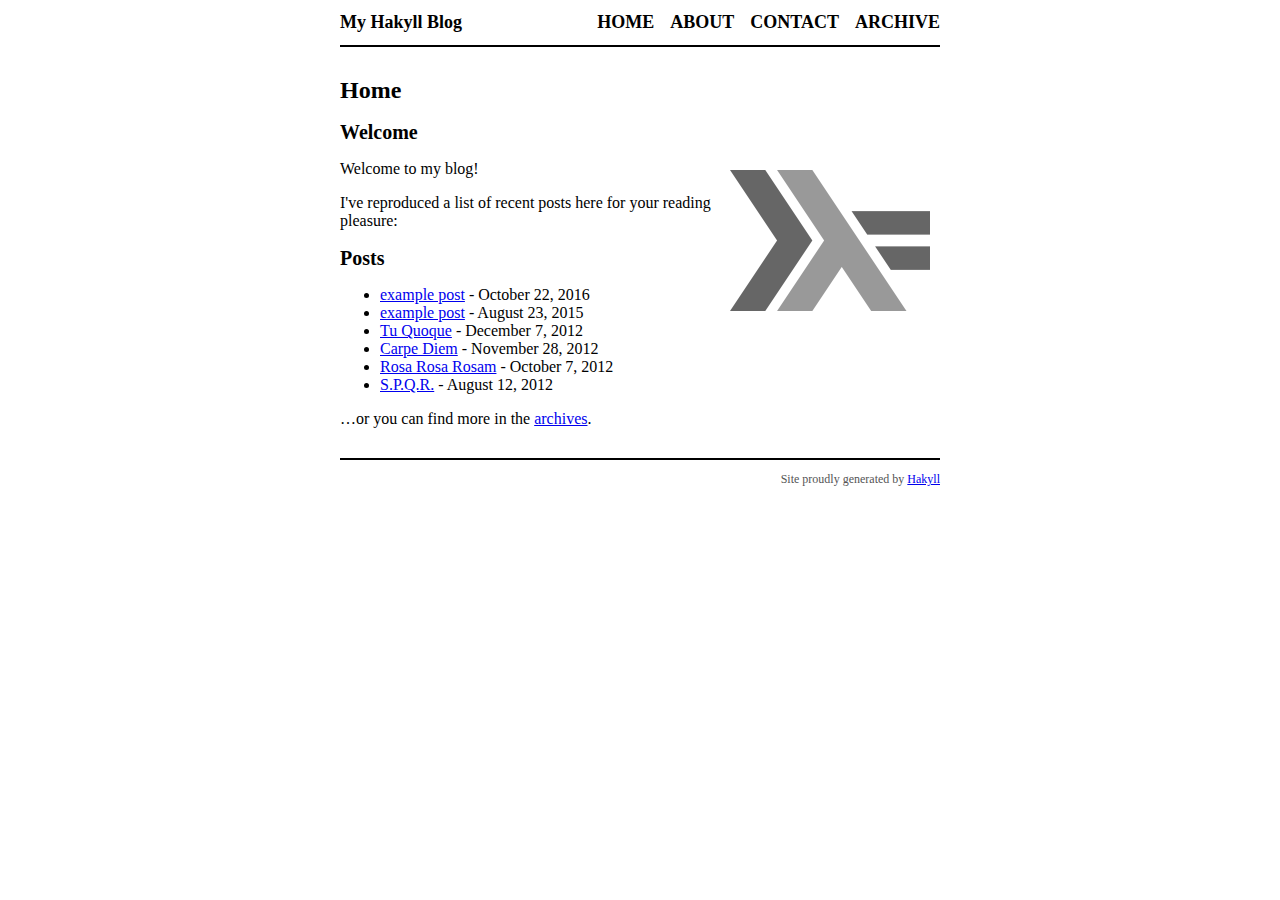
<file: index.html>
<?xml version="1.0" encoding="UTF-8" ?>
<!DOCTYPE html PUBLIC "-//W3C//DTD XHTML 1.0 Strict//EN" "http://www.w3.org/TR/xhtml1/DTD/xhtml1-strict.dtd">
<html xmlns="http://www.w3.org/1999/xhtml" xml:lang="en" lang="en">
    <head>
        <meta http-equiv="Content-Type" content="text/html; charset=UTF-8" />
        <title>My Hakyll Blog - Home</title>
        <link rel="stylesheet" type="text/css" href="./css/default.css" />
    </head>
    <body>
        <div id="header">
            <div id="logo">
                <a href="./">My Hakyll Blog</a>
            </div>
            <div id="navigation">
                <a href="./">Home</a>
                <a href="./about.html">About</a>
                <a href="./contact.html">Contact</a>
                <a href="./archive.html">Archive</a>
            </div>
        </div>

        <div id="content">
            <h1>Home</h1>

            <h2>Welcome</h2>

<img src="./images/haskell-logo.png" style="float: right; margin: 10px;" />

<p>Welcome to my blog!</p>

<p>I've reproduced a list of recent posts here for your reading pleasure:</p>

<h2>Posts</h2>
<ul>
    
        <li>
            <a href="./posts/2016-10-22-example2.html">example post</a> - October 22, 2016
        </li>
    
        <li>
            <a href="./posts/2015-08-23-example.html">example post</a> - August 23, 2015
        </li>
    
        <li>
            <a href="./posts/2012-12-07-tu-quoque.html">Tu Quoque</a> - December  7, 2012
        </li>
    
        <li>
            <a href="./posts/2012-11-28-carpe-diem.html">Carpe Diem</a> - November 28, 2012
        </li>
    
        <li>
            <a href="./posts/2012-10-07-rosa-rosa-rosam.html">Rosa Rosa Rosam</a> - October  7, 2012
        </li>
    
        <li>
            <a href="./posts/2012-08-12-spqr.html">S.P.Q.R.</a> - August 12, 2012
        </li>
    
</ul>


<p>…or you can find more in the <a href="./archive.html">archives</a>.

        </div>
        <div id="footer">
            Site proudly generated by
            <a href="http://jaspervdj.be/hakyll">Hakyll</a>
        </div>
    </body>
</html>
</file>
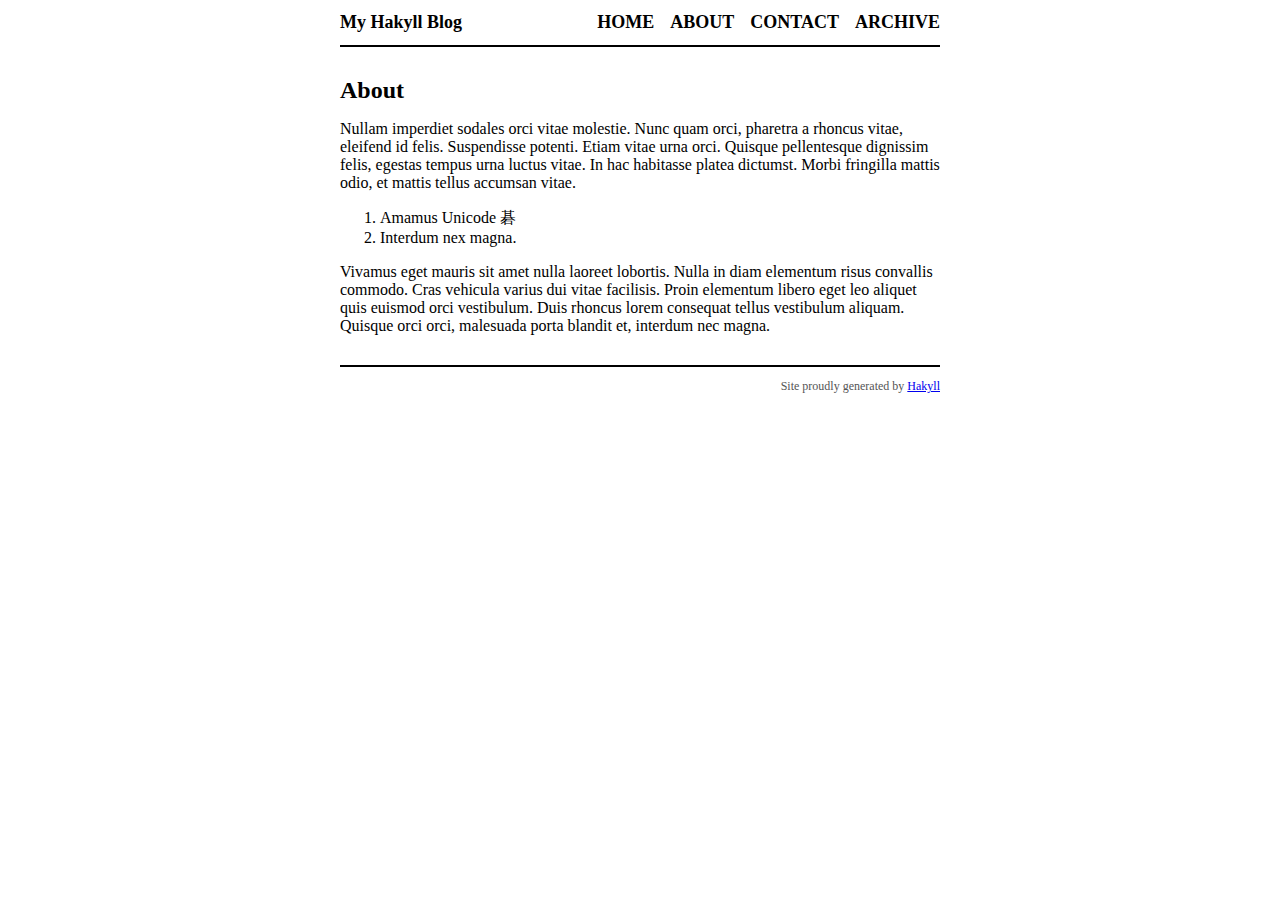
<file: about.html>
<?xml version="1.0" encoding="UTF-8" ?>
<!DOCTYPE html PUBLIC "-//W3C//DTD XHTML 1.0 Strict//EN" "http://www.w3.org/TR/xhtml1/DTD/xhtml1-strict.dtd">
<html xmlns="http://www.w3.org/1999/xhtml" xml:lang="en" lang="en">
    <head>
        <meta http-equiv="Content-Type" content="text/html; charset=UTF-8" />
        <title>My Hakyll Blog - About</title>
        <link rel="stylesheet" type="text/css" href="./css/default.css" />
    </head>
    <body>
        <div id="header">
            <div id="logo">
                <a href="./">My Hakyll Blog</a>
            </div>
            <div id="navigation">
                <a href="./">Home</a>
                <a href="./about.html">About</a>
                <a href="./contact.html">Contact</a>
                <a href="./archive.html">Archive</a>
            </div>
        </div>

        <div id="content">
            <h1>About</h1>

            <p>Nullam imperdiet sodales orci vitae molestie. Nunc quam orci, pharetra a rhoncus vitae, eleifend id felis. Suspendisse potenti. Etiam vitae urna orci. Quisque pellentesque dignissim felis, egestas tempus urna luctus vitae. In hac habitasse platea dictumst. Morbi fringilla mattis odio, et mattis tellus accumsan vitae.</p>
<ol type="1">
<li>Amamus Unicode 碁</li>
<li>Interdum nex magna.</li>
</ol>
<p>Vivamus eget mauris sit amet nulla laoreet lobortis. Nulla in diam elementum risus convallis commodo. Cras vehicula varius dui vitae facilisis. Proin elementum libero eget leo aliquet quis euismod orci vestibulum. Duis rhoncus lorem consequat tellus vestibulum aliquam. Quisque orci orci, malesuada porta blandit et, interdum nec magna.</p>
        </div>
        <div id="footer">
            Site proudly generated by
            <a href="http://jaspervdj.be/hakyll">Hakyll</a>
        </div>
    </body>
</html>
</file>
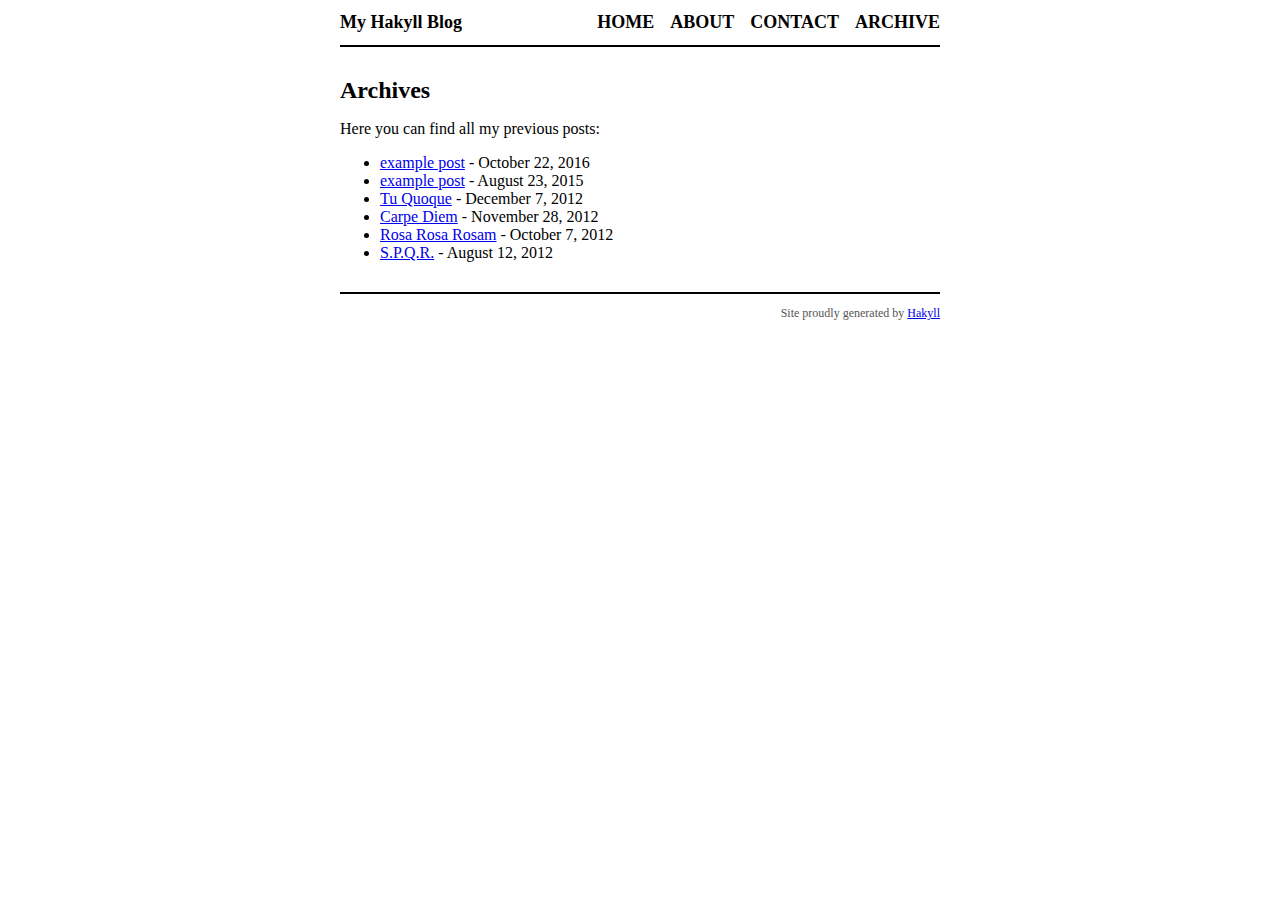
<file: archive.html>
<?xml version="1.0" encoding="UTF-8" ?>
<!DOCTYPE html PUBLIC "-//W3C//DTD XHTML 1.0 Strict//EN" "http://www.w3.org/TR/xhtml1/DTD/xhtml1-strict.dtd">
<html xmlns="http://www.w3.org/1999/xhtml" xml:lang="en" lang="en">
    <head>
        <meta http-equiv="Content-Type" content="text/html; charset=UTF-8" />
        <title>My Hakyll Blog - Archives</title>
        <link rel="stylesheet" type="text/css" href="./css/default.css" />
    </head>
    <body>
        <div id="header">
            <div id="logo">
                <a href="./">My Hakyll Blog</a>
            </div>
            <div id="navigation">
                <a href="./">Home</a>
                <a href="./about.html">About</a>
                <a href="./contact.html">Contact</a>
                <a href="./archive.html">Archive</a>
            </div>
        </div>

        <div id="content">
            <h1>Archives</h1>

            Here you can find all my previous posts:
<ul>
    
        <li>
            <a href="./posts/2016-10-22-example2.html">example post</a> - October 22, 2016
        </li>
    
        <li>
            <a href="./posts/2015-08-23-example.html">example post</a> - August 23, 2015
        </li>
    
        <li>
            <a href="./posts/2012-12-07-tu-quoque.html">Tu Quoque</a> - December  7, 2012
        </li>
    
        <li>
            <a href="./posts/2012-11-28-carpe-diem.html">Carpe Diem</a> - November 28, 2012
        </li>
    
        <li>
            <a href="./posts/2012-10-07-rosa-rosa-rosam.html">Rosa Rosa Rosam</a> - October  7, 2012
        </li>
    
        <li>
            <a href="./posts/2012-08-12-spqr.html">S.P.Q.R.</a> - August 12, 2012
        </li>
    
</ul>


        </div>
        <div id="footer">
            Site proudly generated by
            <a href="http://jaspervdj.be/hakyll">Hakyll</a>
        </div>
    </body>
</html>
</file>
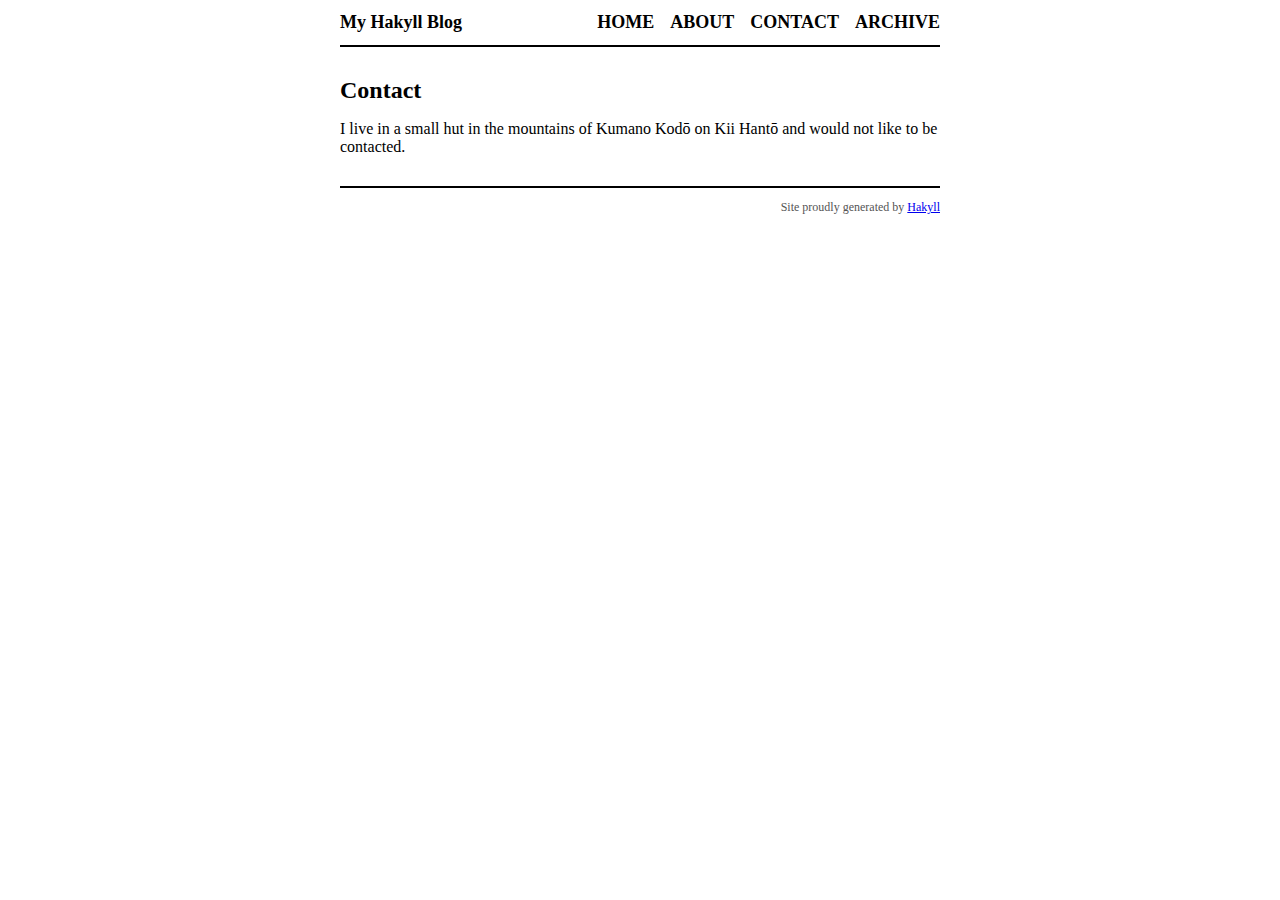
<file: contact.html>
<?xml version="1.0" encoding="UTF-8" ?>
<!DOCTYPE html PUBLIC "-//W3C//DTD XHTML 1.0 Strict//EN" "http://www.w3.org/TR/xhtml1/DTD/xhtml1-strict.dtd">
<html xmlns="http://www.w3.org/1999/xhtml" xml:lang="en" lang="en">
    <head>
        <meta http-equiv="Content-Type" content="text/html; charset=UTF-8" />
        <title>My Hakyll Blog - Contact</title>
        <link rel="stylesheet" type="text/css" href="./css/default.css" />
    </head>
    <body>
        <div id="header">
            <div id="logo">
                <a href="./">My Hakyll Blog</a>
            </div>
            <div id="navigation">
                <a href="./">Home</a>
                <a href="./about.html">About</a>
                <a href="./contact.html">Contact</a>
                <a href="./archive.html">Archive</a>
            </div>
        </div>

        <div id="content">
            <h1>Contact</h1>

            <p>I live in a small hut in the mountains of Kumano Kodō on Kii Hantō and would not like to be contacted.</p>
        </div>
        <div id="footer">
            Site proudly generated by
            <a href="http://jaspervdj.be/hakyll">Hakyll</a>
        </div>
    </body>
</html>
</file>
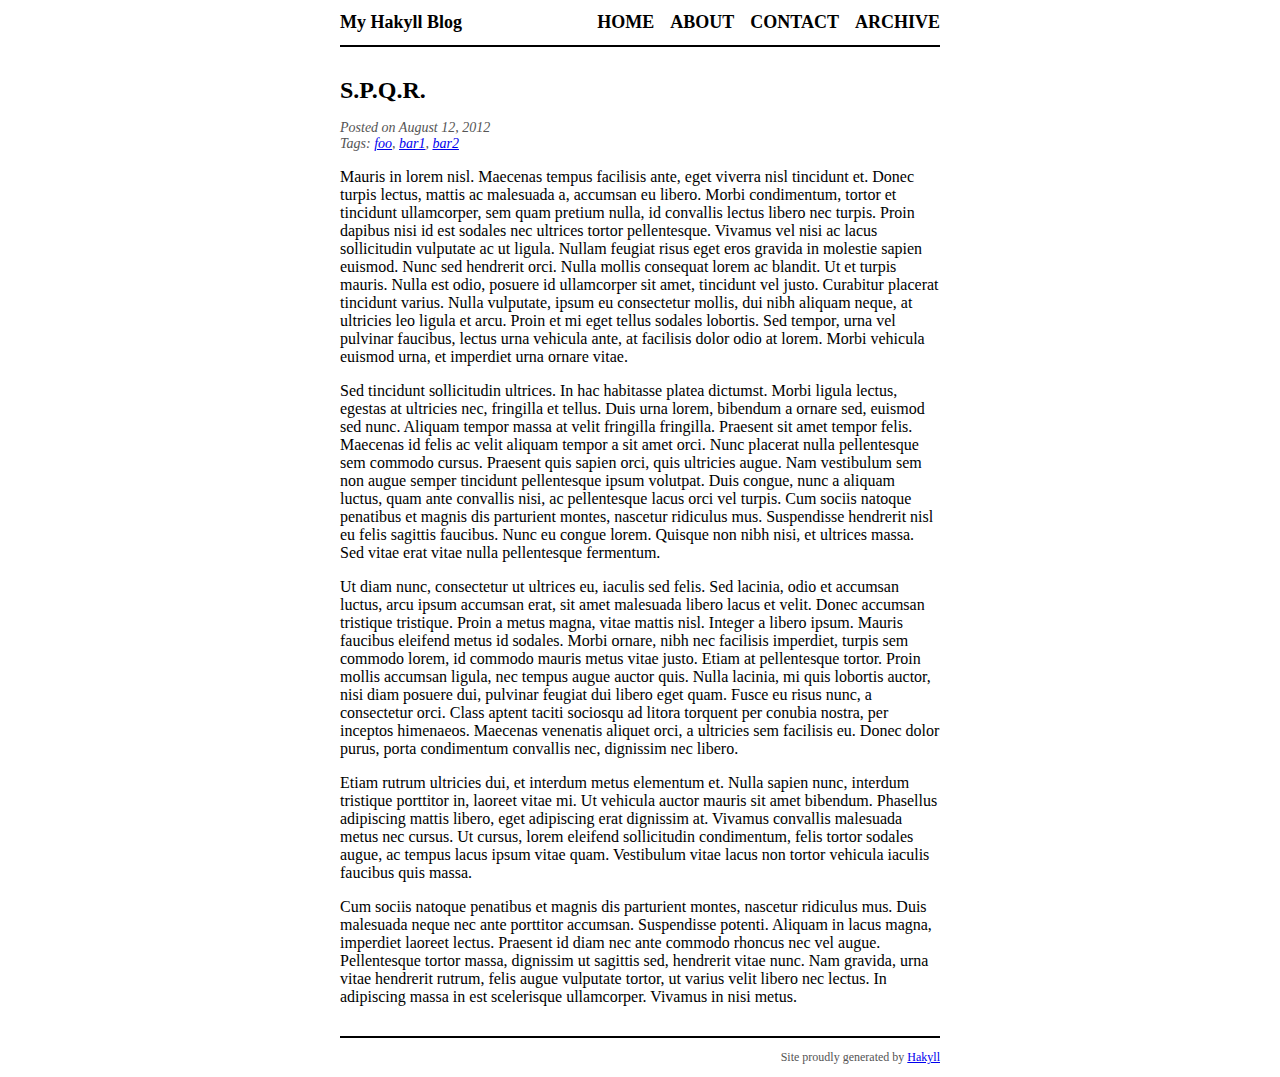
<file: posts/2012-08-12-spqr.html>
<?xml version="1.0" encoding="UTF-8" ?>
<!DOCTYPE html PUBLIC "-//W3C//DTD XHTML 1.0 Strict//EN" "http://www.w3.org/TR/xhtml1/DTD/xhtml1-strict.dtd">
<html xmlns="http://www.w3.org/1999/xhtml" xml:lang="en" lang="en">
    <head>
        <meta http-equiv="Content-Type" content="text/html; charset=UTF-8" />
        <title>My Hakyll Blog - S.P.Q.R.</title>
        <link rel="stylesheet" type="text/css" href="../css/default.css" />
    </head>
    <body>
        <div id="header">
            <div id="logo">
                <a href="../">My Hakyll Blog</a>
            </div>
            <div id="navigation">
                <a href="../">Home</a>
                <a href="../about.html">About</a>
                <a href="../contact.html">Contact</a>
                <a href="../archive.html">Archive</a>
            </div>
        </div>

        <div id="content">
            <h1>S.P.Q.R.</h1>

            <div class="info">
    Posted on August 12, 2012
    
</div>
<div class="info">
    
    Tags: <a href="../tags/foo.html">foo</a>, <a href="../tags/bar1.html">bar1</a>, <a href="../tags/bar2.html">bar2</a>
    
</div>

<p>Mauris in lorem nisl. Maecenas tempus facilisis ante, eget viverra nisl tincidunt et. Donec turpis lectus, mattis ac malesuada a, accumsan eu libero. Morbi condimentum, tortor et tincidunt ullamcorper, sem quam pretium nulla, id convallis lectus libero nec turpis. Proin dapibus nisi id est sodales nec ultrices tortor pellentesque. Vivamus vel nisi ac lacus sollicitudin vulputate ac ut ligula. Nullam feugiat risus eget eros gravida in molestie sapien euismod. Nunc sed hendrerit orci. Nulla mollis consequat lorem ac blandit. Ut et turpis mauris. Nulla est odio, posuere id ullamcorper sit amet, tincidunt vel justo. Curabitur placerat tincidunt varius. Nulla vulputate, ipsum eu consectetur mollis, dui nibh aliquam neque, at ultricies leo ligula et arcu. Proin et mi eget tellus sodales lobortis. Sed tempor, urna vel pulvinar faucibus, lectus urna vehicula ante, at facilisis dolor odio at lorem. Morbi vehicula euismod urna, et imperdiet urna ornare vitae.</p>
<p>Sed tincidunt sollicitudin ultrices. In hac habitasse platea dictumst. Morbi ligula lectus, egestas at ultricies nec, fringilla et tellus. Duis urna lorem, bibendum a ornare sed, euismod sed nunc. Aliquam tempor massa at velit fringilla fringilla. Praesent sit amet tempor felis. Maecenas id felis ac velit aliquam tempor a sit amet orci. Nunc placerat nulla pellentesque sem commodo cursus. Praesent quis sapien orci, quis ultricies augue. Nam vestibulum sem non augue semper tincidunt pellentesque ipsum volutpat. Duis congue, nunc a aliquam luctus, quam ante convallis nisi, ac pellentesque lacus orci vel turpis. Cum sociis natoque penatibus et magnis dis parturient montes, nascetur ridiculus mus. Suspendisse hendrerit nisl eu felis sagittis faucibus. Nunc eu congue lorem. Quisque non nibh nisi, et ultrices massa. Sed vitae erat vitae nulla pellentesque fermentum.</p>
<p>Ut diam nunc, consectetur ut ultrices eu, iaculis sed felis. Sed lacinia, odio et accumsan luctus, arcu ipsum accumsan erat, sit amet malesuada libero lacus et velit. Donec accumsan tristique tristique. Proin a metus magna, vitae mattis nisl. Integer a libero ipsum. Mauris faucibus eleifend metus id sodales. Morbi ornare, nibh nec facilisis imperdiet, turpis sem commodo lorem, id commodo mauris metus vitae justo. Etiam at pellentesque tortor. Proin mollis accumsan ligula, nec tempus augue auctor quis. Nulla lacinia, mi quis lobortis auctor, nisi diam posuere dui, pulvinar feugiat dui libero eget quam. Fusce eu risus nunc, a consectetur orci. Class aptent taciti sociosqu ad litora torquent per conubia nostra, per inceptos himenaeos. Maecenas venenatis aliquet orci, a ultricies sem facilisis eu. Donec dolor purus, porta condimentum convallis nec, dignissim nec libero.</p>
<p>Etiam rutrum ultricies dui, et interdum metus elementum et. Nulla sapien nunc, interdum tristique porttitor in, laoreet vitae mi. Ut vehicula auctor mauris sit amet bibendum. Phasellus adipiscing mattis libero, eget adipiscing erat dignissim at. Vivamus convallis malesuada metus nec cursus. Ut cursus, lorem eleifend sollicitudin condimentum, felis tortor sodales augue, ac tempus lacus ipsum vitae quam. Vestibulum vitae lacus non tortor vehicula iaculis faucibus quis massa.</p>
<p>Cum sociis natoque penatibus et magnis dis parturient montes, nascetur ridiculus mus. Duis malesuada neque nec ante porttitor accumsan. Suspendisse potenti. Aliquam in lacus magna, imperdiet laoreet lectus. Praesent id diam nec ante commodo rhoncus nec vel augue. Pellentesque tortor massa, dignissim ut sagittis sed, hendrerit vitae nunc. Nam gravida, urna vitae hendrerit rutrum, felis augue vulputate tortor, ut varius velit libero nec lectus. In adipiscing massa in est scelerisque ullamcorper. Vivamus in nisi metus.</p>

        </div>
        <div id="footer">
            Site proudly generated by
            <a href="http://jaspervdj.be/hakyll">Hakyll</a>
        </div>
    </body>
</html>
</file>
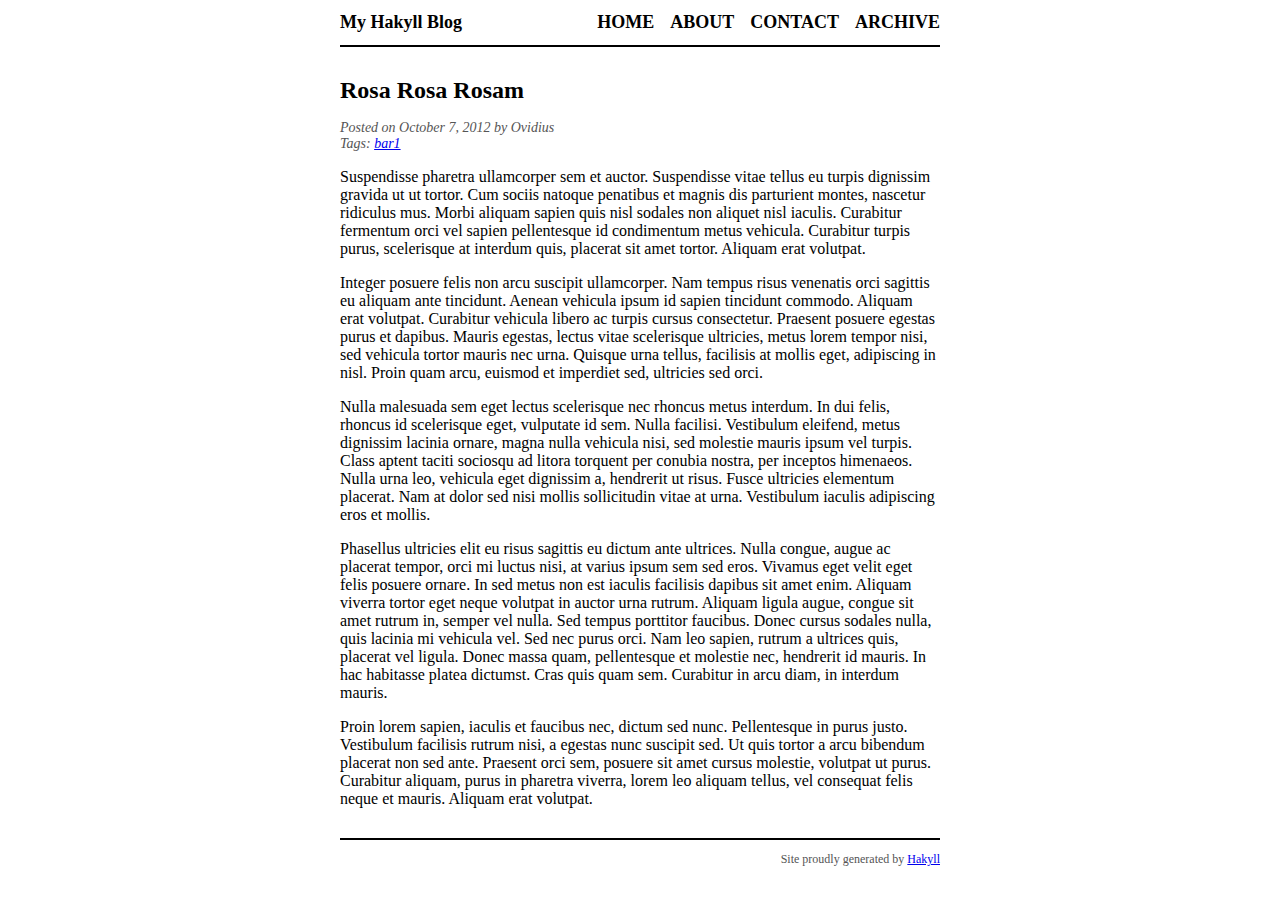
<file: posts/2012-10-07-rosa-rosa-rosam.html>
<?xml version="1.0" encoding="UTF-8" ?>
<!DOCTYPE html PUBLIC "-//W3C//DTD XHTML 1.0 Strict//EN" "http://www.w3.org/TR/xhtml1/DTD/xhtml1-strict.dtd">
<html xmlns="http://www.w3.org/1999/xhtml" xml:lang="en" lang="en">
    <head>
        <meta http-equiv="Content-Type" content="text/html; charset=UTF-8" />
        <title>My Hakyll Blog - Rosa Rosa Rosam</title>
        <link rel="stylesheet" type="text/css" href="../css/default.css" />
    </head>
    <body>
        <div id="header">
            <div id="logo">
                <a href="../">My Hakyll Blog</a>
            </div>
            <div id="navigation">
                <a href="../">Home</a>
                <a href="../about.html">About</a>
                <a href="../contact.html">Contact</a>
                <a href="../archive.html">Archive</a>
            </div>
        </div>

        <div id="content">
            <h1>Rosa Rosa Rosam</h1>

            <div class="info">
    Posted on October  7, 2012
    
        by Ovidius
    
</div>
<div class="info">
    
    Tags: <a href="../tags/bar1.html">bar1</a>
    
</div>

<p>Suspendisse pharetra ullamcorper sem et auctor. Suspendisse vitae tellus eu turpis dignissim gravida ut ut tortor. Cum sociis natoque penatibus et magnis dis parturient montes, nascetur ridiculus mus. Morbi aliquam sapien quis nisl sodales non aliquet nisl iaculis. Curabitur fermentum orci vel sapien pellentesque id condimentum metus vehicula. Curabitur turpis purus, scelerisque at interdum quis, placerat sit amet tortor. Aliquam erat volutpat.</p>
<p>Integer posuere felis non arcu suscipit ullamcorper. Nam tempus risus venenatis orci sagittis eu aliquam ante tincidunt. Aenean vehicula ipsum id sapien tincidunt commodo. Aliquam erat volutpat. Curabitur vehicula libero ac turpis cursus consectetur. Praesent posuere egestas purus et dapibus. Mauris egestas, lectus vitae scelerisque ultricies, metus lorem tempor nisi, sed vehicula tortor mauris nec urna. Quisque urna tellus, facilisis at mollis eget, adipiscing in nisl. Proin quam arcu, euismod et imperdiet sed, ultricies sed orci.</p>
<p>Nulla malesuada sem eget lectus scelerisque nec rhoncus metus interdum. In dui felis, rhoncus id scelerisque eget, vulputate id sem. Nulla facilisi. Vestibulum eleifend, metus dignissim lacinia ornare, magna nulla vehicula nisi, sed molestie mauris ipsum vel turpis. Class aptent taciti sociosqu ad litora torquent per conubia nostra, per inceptos himenaeos. Nulla urna leo, vehicula eget dignissim a, hendrerit ut risus. Fusce ultricies elementum placerat. Nam at dolor sed nisi mollis sollicitudin vitae at urna. Vestibulum iaculis adipiscing eros et mollis.</p>
<p>Phasellus ultricies elit eu risus sagittis eu dictum ante ultrices. Nulla congue, augue ac placerat tempor, orci mi luctus nisi, at varius ipsum sem sed eros. Vivamus eget velit eget felis posuere ornare. In sed metus non est iaculis facilisis dapibus sit amet enim. Aliquam viverra tortor eget neque volutpat in auctor urna rutrum. Aliquam ligula augue, congue sit amet rutrum in, semper vel nulla. Sed tempus porttitor faucibus. Donec cursus sodales nulla, quis lacinia mi vehicula vel. Sed nec purus orci. Nam leo sapien, rutrum a ultrices quis, placerat vel ligula. Donec massa quam, pellentesque et molestie nec, hendrerit id mauris. In hac habitasse platea dictumst. Cras quis quam sem. Curabitur in arcu diam, in interdum mauris.</p>
<p>Proin lorem sapien, iaculis et faucibus nec, dictum sed nunc. Pellentesque in purus justo. Vestibulum facilisis rutrum nisi, a egestas nunc suscipit sed. Ut quis tortor a arcu bibendum placerat non sed ante. Praesent orci sem, posuere sit amet cursus molestie, volutpat ut purus. Curabitur aliquam, purus in pharetra viverra, lorem leo aliquam tellus, vel consequat felis neque et mauris. Aliquam erat volutpat.</p>

        </div>
        <div id="footer">
            Site proudly generated by
            <a href="http://jaspervdj.be/hakyll">Hakyll</a>
        </div>
    </body>
</html>
</file>
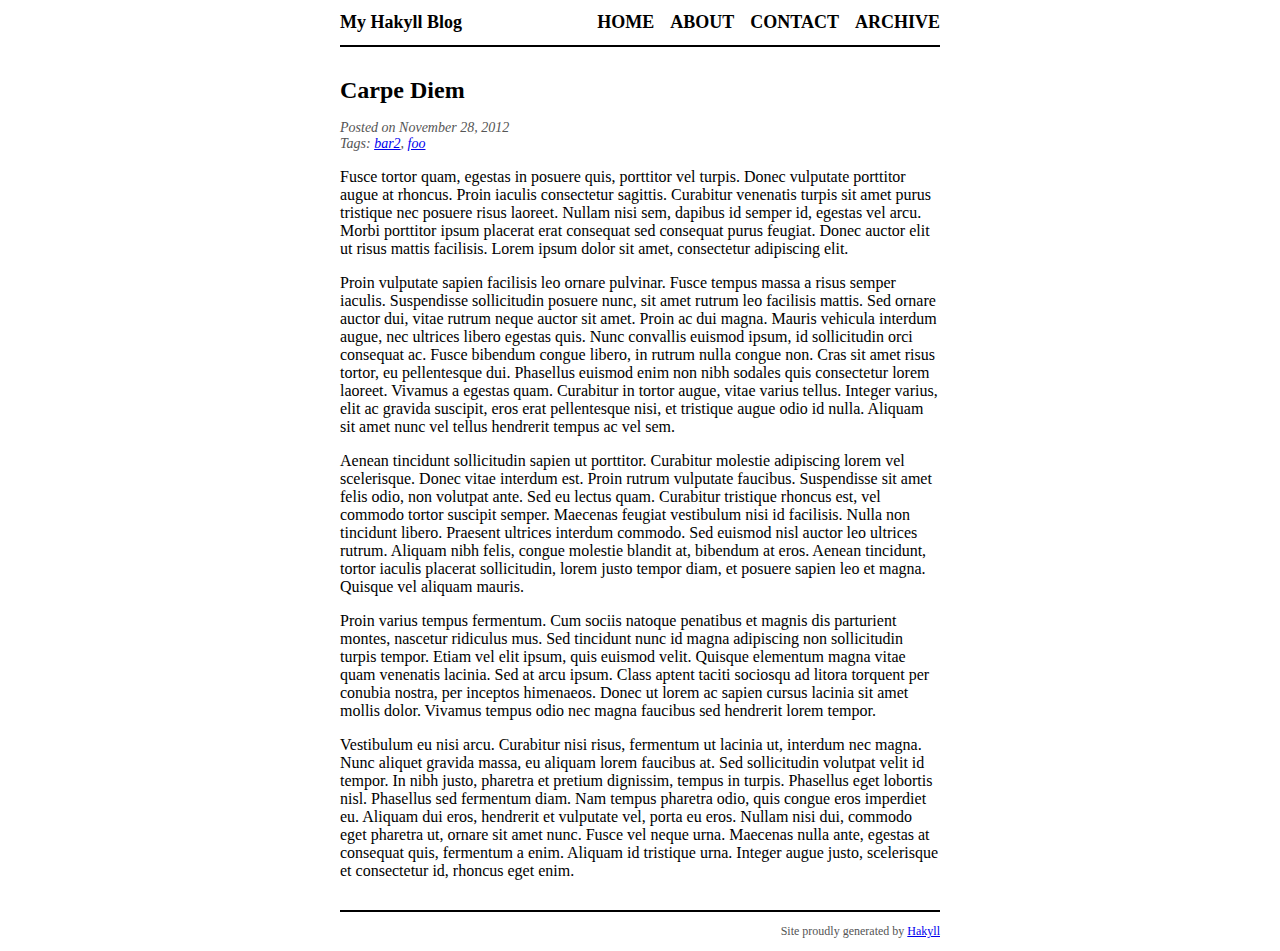
<file: posts/2012-11-28-carpe-diem.html>
<?xml version="1.0" encoding="UTF-8" ?>
<!DOCTYPE html PUBLIC "-//W3C//DTD XHTML 1.0 Strict//EN" "http://www.w3.org/TR/xhtml1/DTD/xhtml1-strict.dtd">
<html xmlns="http://www.w3.org/1999/xhtml" xml:lang="en" lang="en">
    <head>
        <meta http-equiv="Content-Type" content="text/html; charset=UTF-8" />
        <title>My Hakyll Blog - Carpe Diem</title>
        <link rel="stylesheet" type="text/css" href="../css/default.css" />
    </head>
    <body>
        <div id="header">
            <div id="logo">
                <a href="../">My Hakyll Blog</a>
            </div>
            <div id="navigation">
                <a href="../">Home</a>
                <a href="../about.html">About</a>
                <a href="../contact.html">Contact</a>
                <a href="../archive.html">Archive</a>
            </div>
        </div>

        <div id="content">
            <h1>Carpe Diem</h1>

            <div class="info">
    Posted on November 28, 2012
    
</div>
<div class="info">
    
    Tags: <a href="../tags/bar2.html">bar2</a>, <a href="../tags/foo.html">foo</a>
    
</div>

<p>Fusce tortor quam, egestas in posuere quis, porttitor vel turpis. Donec vulputate porttitor augue at rhoncus. Proin iaculis consectetur sagittis. Curabitur venenatis turpis sit amet purus tristique nec posuere risus laoreet. Nullam nisi sem, dapibus id semper id, egestas vel arcu. Morbi porttitor ipsum placerat erat consequat sed consequat purus feugiat. Donec auctor elit ut risus mattis facilisis. Lorem ipsum dolor sit amet, consectetur adipiscing elit.</p>
<p>Proin vulputate sapien facilisis leo ornare pulvinar. Fusce tempus massa a risus semper iaculis. Suspendisse sollicitudin posuere nunc, sit amet rutrum leo facilisis mattis. Sed ornare auctor dui, vitae rutrum neque auctor sit amet. Proin ac dui magna. Mauris vehicula interdum augue, nec ultrices libero egestas quis. Nunc convallis euismod ipsum, id sollicitudin orci consequat ac. Fusce bibendum congue libero, in rutrum nulla congue non. Cras sit amet risus tortor, eu pellentesque dui. Phasellus euismod enim non nibh sodales quis consectetur lorem laoreet. Vivamus a egestas quam. Curabitur in tortor augue, vitae varius tellus. Integer varius, elit ac gravida suscipit, eros erat pellentesque nisi, et tristique augue odio id nulla. Aliquam sit amet nunc vel tellus hendrerit tempus ac vel sem.</p>
<p>Aenean tincidunt sollicitudin sapien ut porttitor. Curabitur molestie adipiscing lorem vel scelerisque. Donec vitae interdum est. Proin rutrum vulputate faucibus. Suspendisse sit amet felis odio, non volutpat ante. Sed eu lectus quam. Curabitur tristique rhoncus est, vel commodo tortor suscipit semper. Maecenas feugiat vestibulum nisi id facilisis. Nulla non tincidunt libero. Praesent ultrices interdum commodo. Sed euismod nisl auctor leo ultrices rutrum. Aliquam nibh felis, congue molestie blandit at, bibendum at eros. Aenean tincidunt, tortor iaculis placerat sollicitudin, lorem justo tempor diam, et posuere sapien leo et magna. Quisque vel aliquam mauris.</p>
<p>Proin varius tempus fermentum. Cum sociis natoque penatibus et magnis dis parturient montes, nascetur ridiculus mus. Sed tincidunt nunc id magna adipiscing non sollicitudin turpis tempor. Etiam vel elit ipsum, quis euismod velit. Quisque elementum magna vitae quam venenatis lacinia. Sed at arcu ipsum. Class aptent taciti sociosqu ad litora torquent per conubia nostra, per inceptos himenaeos. Donec ut lorem ac sapien cursus lacinia sit amet mollis dolor. Vivamus tempus odio nec magna faucibus sed hendrerit lorem tempor.</p>
<p>Vestibulum eu nisi arcu. Curabitur nisi risus, fermentum ut lacinia ut, interdum nec magna. Nunc aliquet gravida massa, eu aliquam lorem faucibus at. Sed sollicitudin volutpat velit id tempor. In nibh justo, pharetra et pretium dignissim, tempus in turpis. Phasellus eget lobortis nisl. Phasellus sed fermentum diam. Nam tempus pharetra odio, quis congue eros imperdiet eu. Aliquam dui eros, hendrerit et vulputate vel, porta eu eros. Nullam nisi dui, commodo eget pharetra ut, ornare sit amet nunc. Fusce vel neque urna. Maecenas nulla ante, egestas at consequat quis, fermentum a enim. Aliquam id tristique urna. Integer augue justo, scelerisque et consectetur id, rhoncus eget enim.</p>

        </div>
        <div id="footer">
            Site proudly generated by
            <a href="http://jaspervdj.be/hakyll">Hakyll</a>
        </div>
    </body>
</html>
</file>
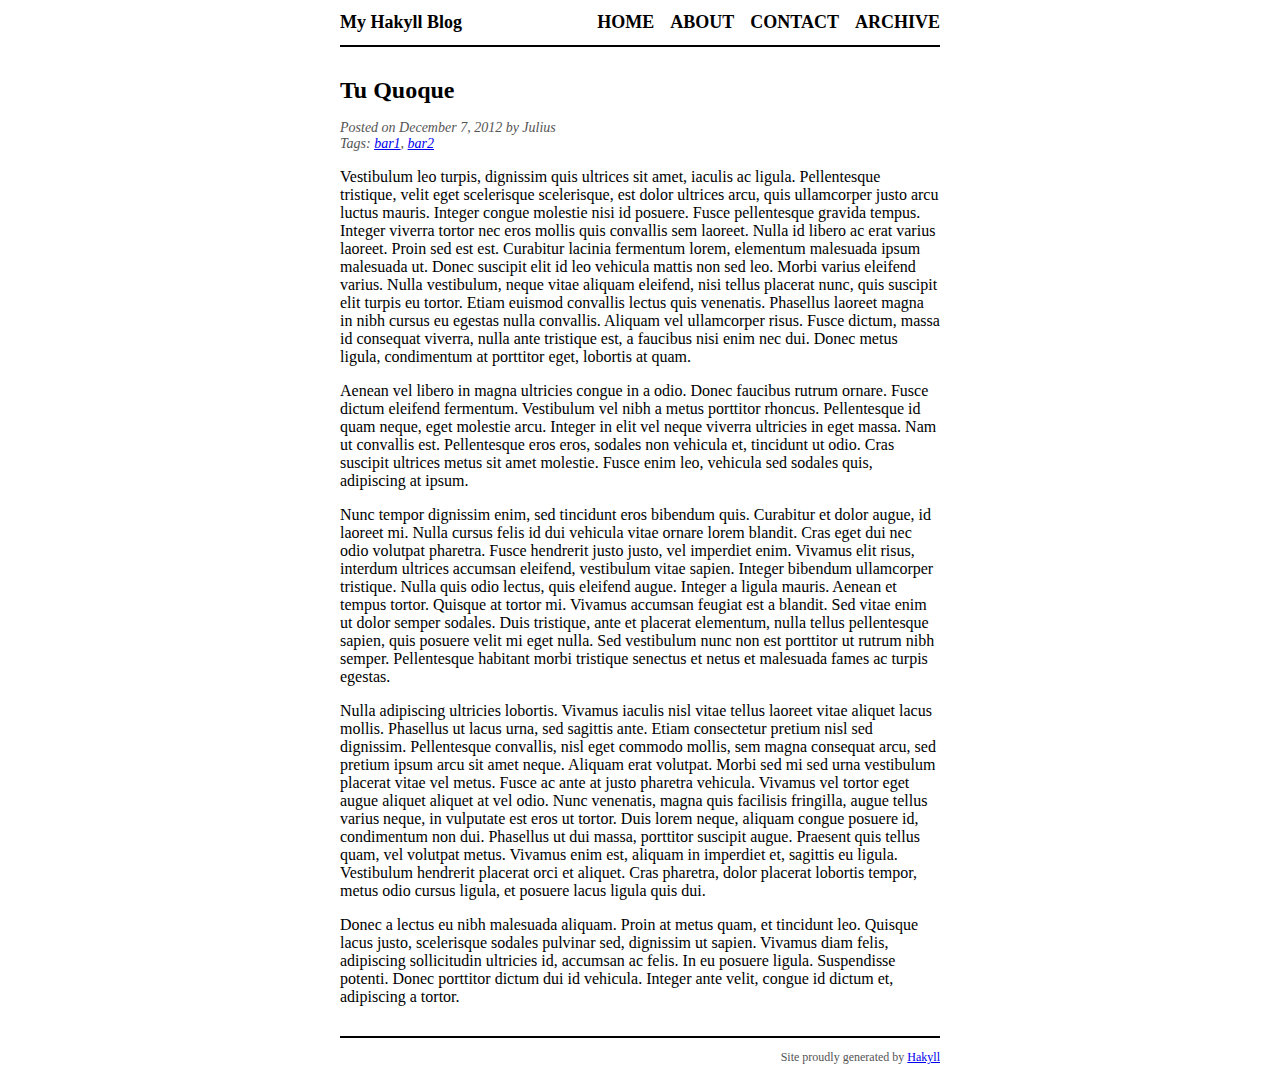
<file: posts/2012-12-07-tu-quoque.html>
<?xml version="1.0" encoding="UTF-8" ?>
<!DOCTYPE html PUBLIC "-//W3C//DTD XHTML 1.0 Strict//EN" "http://www.w3.org/TR/xhtml1/DTD/xhtml1-strict.dtd">
<html xmlns="http://www.w3.org/1999/xhtml" xml:lang="en" lang="en">
    <head>
        <meta http-equiv="Content-Type" content="text/html; charset=UTF-8" />
        <title>My Hakyll Blog - Tu Quoque</title>
        <link rel="stylesheet" type="text/css" href="../css/default.css" />
    </head>
    <body>
        <div id="header">
            <div id="logo">
                <a href="../">My Hakyll Blog</a>
            </div>
            <div id="navigation">
                <a href="../">Home</a>
                <a href="../about.html">About</a>
                <a href="../contact.html">Contact</a>
                <a href="../archive.html">Archive</a>
            </div>
        </div>

        <div id="content">
            <h1>Tu Quoque</h1>

            <div class="info">
    Posted on December  7, 2012
    
        by Julius
    
</div>
<div class="info">
    
    Tags: <a href="../tags/bar1.html">bar1</a>, <a href="../tags/bar2.html">bar2</a>
    
</div>

<p>Vestibulum leo turpis, dignissim quis ultrices sit amet, iaculis ac ligula. Pellentesque tristique, velit eget scelerisque scelerisque, est dolor ultrices arcu, quis ullamcorper justo arcu luctus mauris. Integer congue molestie nisi id posuere. Fusce pellentesque gravida tempus. Integer viverra tortor nec eros mollis quis convallis sem laoreet. Nulla id libero ac erat varius laoreet. Proin sed est est. Curabitur lacinia fermentum lorem, elementum malesuada ipsum malesuada ut. Donec suscipit elit id leo vehicula mattis non sed leo. Morbi varius eleifend varius. Nulla vestibulum, neque vitae aliquam eleifend, nisi tellus placerat nunc, quis suscipit elit turpis eu tortor. Etiam euismod convallis lectus quis venenatis. Phasellus laoreet magna in nibh cursus eu egestas nulla convallis. Aliquam vel ullamcorper risus. Fusce dictum, massa id consequat viverra, nulla ante tristique est, a faucibus nisi enim nec dui. Donec metus ligula, condimentum at porttitor eget, lobortis at quam.</p>
<p>Aenean vel libero in magna ultricies congue in a odio. Donec faucibus rutrum ornare. Fusce dictum eleifend fermentum. Vestibulum vel nibh a metus porttitor rhoncus. Pellentesque id quam neque, eget molestie arcu. Integer in elit vel neque viverra ultricies in eget massa. Nam ut convallis est. Pellentesque eros eros, sodales non vehicula et, tincidunt ut odio. Cras suscipit ultrices metus sit amet molestie. Fusce enim leo, vehicula sed sodales quis, adipiscing at ipsum.</p>
<p>Nunc tempor dignissim enim, sed tincidunt eros bibendum quis. Curabitur et dolor augue, id laoreet mi. Nulla cursus felis id dui vehicula vitae ornare lorem blandit. Cras eget dui nec odio volutpat pharetra. Fusce hendrerit justo justo, vel imperdiet enim. Vivamus elit risus, interdum ultrices accumsan eleifend, vestibulum vitae sapien. Integer bibendum ullamcorper tristique. Nulla quis odio lectus, quis eleifend augue. Integer a ligula mauris. Aenean et tempus tortor. Quisque at tortor mi. Vivamus accumsan feugiat est a blandit. Sed vitae enim ut dolor semper sodales. Duis tristique, ante et placerat elementum, nulla tellus pellentesque sapien, quis posuere velit mi eget nulla. Sed vestibulum nunc non est porttitor ut rutrum nibh semper. Pellentesque habitant morbi tristique senectus et netus et malesuada fames ac turpis egestas.</p>
<p>Nulla adipiscing ultricies lobortis. Vivamus iaculis nisl vitae tellus laoreet vitae aliquet lacus mollis. Phasellus ut lacus urna, sed sagittis ante. Etiam consectetur pretium nisl sed dignissim. Pellentesque convallis, nisl eget commodo mollis, sem magna consequat arcu, sed pretium ipsum arcu sit amet neque. Aliquam erat volutpat. Morbi sed mi sed urna vestibulum placerat vitae vel metus. Fusce ac ante at justo pharetra vehicula. Vivamus vel tortor eget augue aliquet aliquet at vel odio. Nunc venenatis, magna quis facilisis fringilla, augue tellus varius neque, in vulputate est eros ut tortor. Duis lorem neque, aliquam congue posuere id, condimentum non dui. Phasellus ut dui massa, porttitor suscipit augue. Praesent quis tellus quam, vel volutpat metus. Vivamus enim est, aliquam in imperdiet et, sagittis eu ligula. Vestibulum hendrerit placerat orci et aliquet. Cras pharetra, dolor placerat lobortis tempor, metus odio cursus ligula, et posuere lacus ligula quis dui.</p>
<p>Donec a lectus eu nibh malesuada aliquam. Proin at metus quam, et tincidunt leo. Quisque lacus justo, scelerisque sodales pulvinar sed, dignissim ut sapien. Vivamus diam felis, adipiscing sollicitudin ultricies id, accumsan ac felis. In eu posuere ligula. Suspendisse potenti. Donec porttitor dictum dui id vehicula. Integer ante velit, congue id dictum et, adipiscing a tortor.</p>

        </div>
        <div id="footer">
            Site proudly generated by
            <a href="http://jaspervdj.be/hakyll">Hakyll</a>
        </div>
    </body>
</html>
</file>
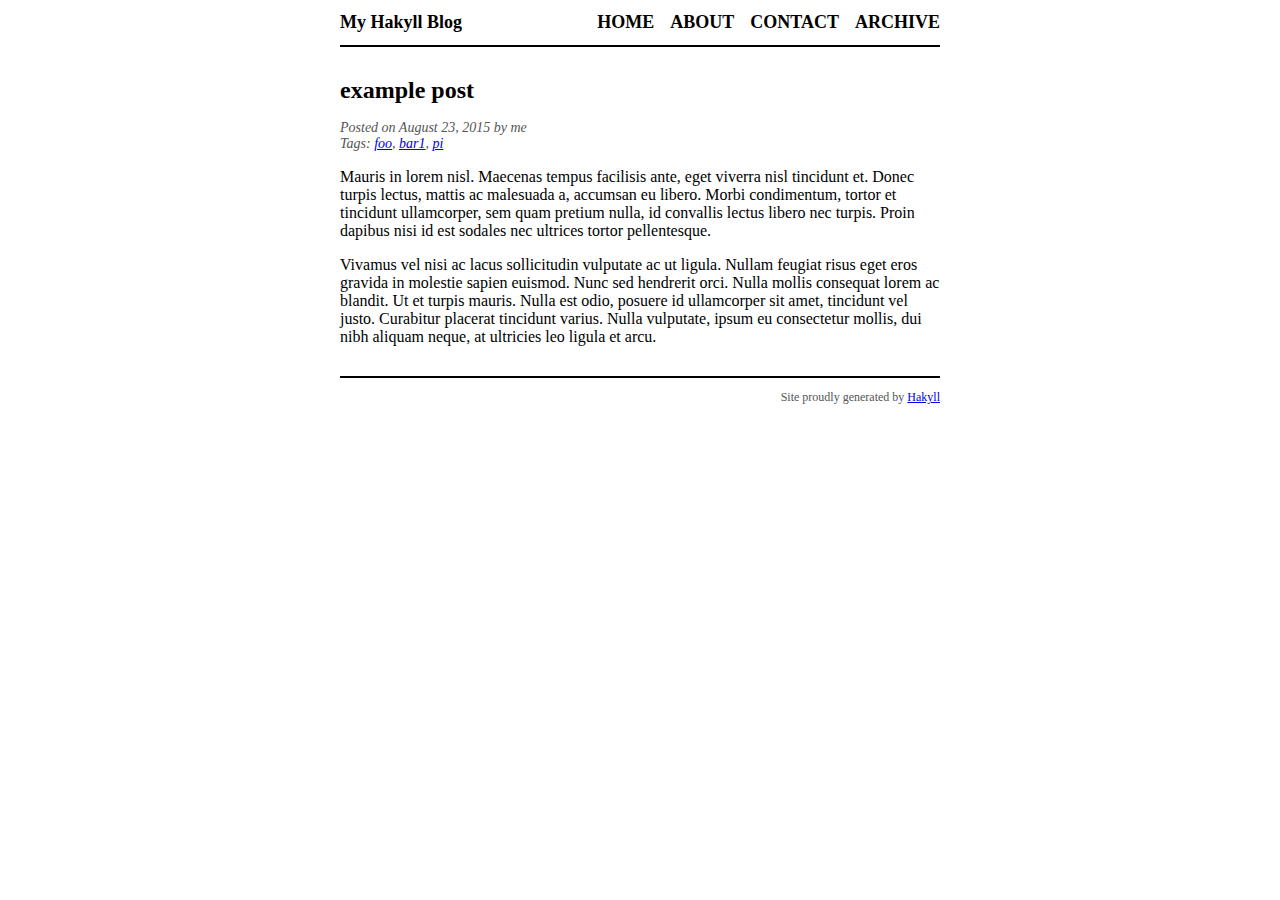
<file: posts/2015-08-23-example.html>
<?xml version="1.0" encoding="UTF-8" ?>
<!DOCTYPE html PUBLIC "-//W3C//DTD XHTML 1.0 Strict//EN" "http://www.w3.org/TR/xhtml1/DTD/xhtml1-strict.dtd">
<html xmlns="http://www.w3.org/1999/xhtml" xml:lang="en" lang="en">
    <head>
        <meta http-equiv="Content-Type" content="text/html; charset=UTF-8" />
        <title>My Hakyll Blog - example post</title>
        <link rel="stylesheet" type="text/css" href="../css/default.css" />
    </head>
    <body>
        <div id="header">
            <div id="logo">
                <a href="../">My Hakyll Blog</a>
            </div>
            <div id="navigation">
                <a href="../">Home</a>
                <a href="../about.html">About</a>
                <a href="../contact.html">Contact</a>
                <a href="../archive.html">Archive</a>
            </div>
        </div>

        <div id="content">
            <h1>example post</h1>

            <div class="info">
    Posted on August 23, 2015
    
        by me
    
</div>
<div class="info">
    
    Tags: <a href="../tags/foo.html">foo</a>, <a href="../tags/bar1.html">bar1</a>, <a href="../tags/pi.html">pi</a>
    
</div>

<p>Mauris in lorem nisl. Maecenas tempus facilisis ante, eget viverra nisl tincidunt et. Donec turpis lectus, mattis ac malesuada a, accumsan eu libero. Morbi condimentum, tortor et tincidunt ullamcorper, sem quam pretium nulla, id convallis lectus libero nec turpis. Proin dapibus nisi id est sodales nec ultrices tortor pellentesque.</p>
<p>Vivamus vel nisi ac lacus sollicitudin vulputate ac ut ligula. Nullam feugiat risus eget eros gravida in molestie sapien euismod. Nunc sed hendrerit orci. Nulla mollis consequat lorem ac blandit. Ut et turpis mauris. Nulla est odio, posuere id ullamcorper sit amet, tincidunt vel justo. Curabitur placerat tincidunt varius. Nulla vulputate, ipsum eu consectetur mollis, dui nibh aliquam neque, at ultricies leo ligula et arcu.</p>

        </div>
        <div id="footer">
            Site proudly generated by
            <a href="http://jaspervdj.be/hakyll">Hakyll</a>
        </div>
    </body>
</html>
</file>
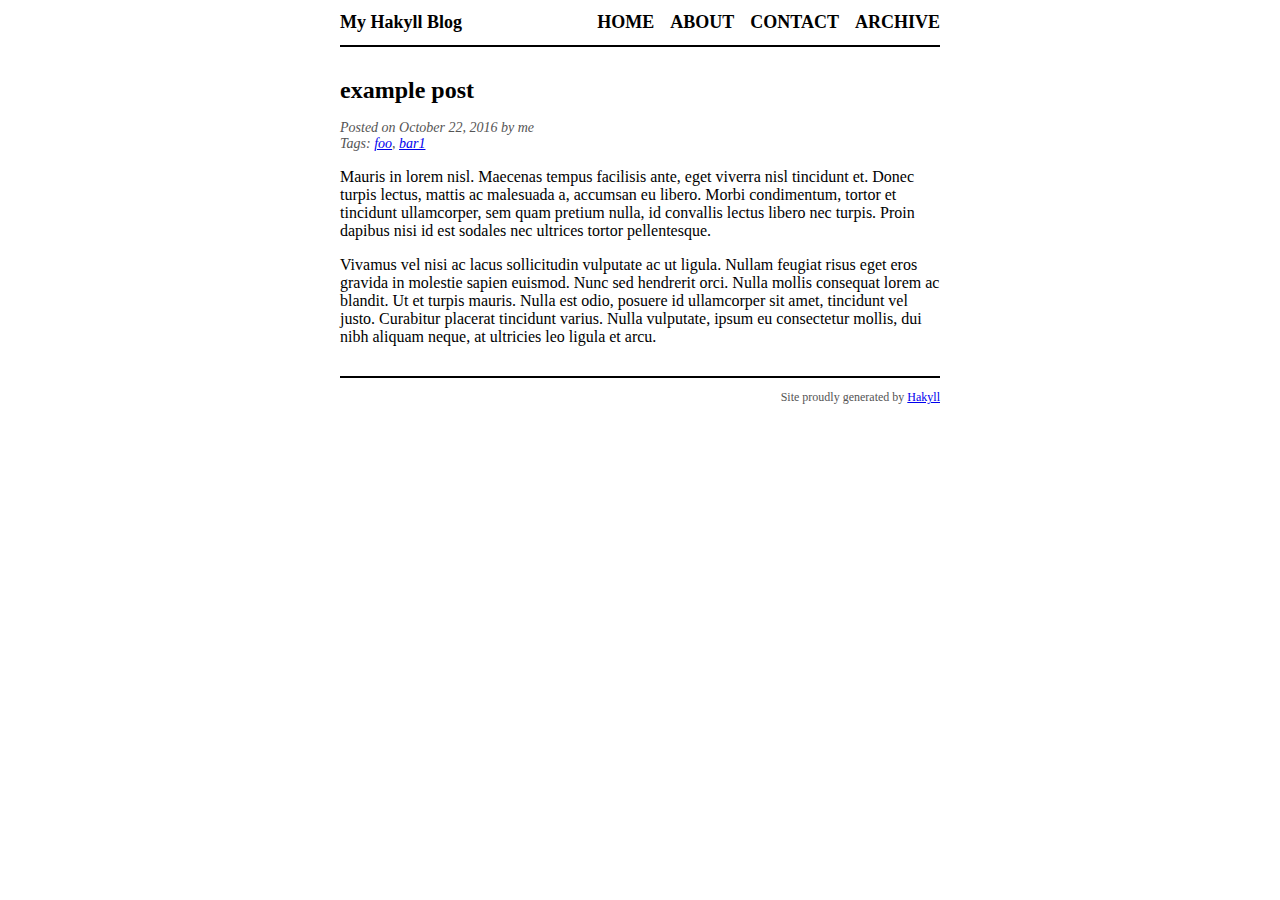
<file: posts/2016-10-22-example2.html>
<?xml version="1.0" encoding="UTF-8" ?>
<!DOCTYPE html PUBLIC "-//W3C//DTD XHTML 1.0 Strict//EN" "http://www.w3.org/TR/xhtml1/DTD/xhtml1-strict.dtd">
<html xmlns="http://www.w3.org/1999/xhtml" xml:lang="en" lang="en">
    <head>
        <meta http-equiv="Content-Type" content="text/html; charset=UTF-8" />
        <title>My Hakyll Blog - example post</title>
        <link rel="stylesheet" type="text/css" href="../css/default.css" />
    </head>
    <body>
        <div id="header">
            <div id="logo">
                <a href="../">My Hakyll Blog</a>
            </div>
            <div id="navigation">
                <a href="../">Home</a>
                <a href="../about.html">About</a>
                <a href="../contact.html">Contact</a>
                <a href="../archive.html">Archive</a>
            </div>
        </div>

        <div id="content">
            <h1>example post</h1>

            <div class="info">
    Posted on October 22, 2016
    
        by me
    
</div>
<div class="info">
    
    Tags: <a href="../tags/foo.html">foo</a>, <a href="../tags/bar1.html">bar1</a>
    
</div>

<p>Mauris in lorem nisl. Maecenas tempus facilisis ante, eget viverra nisl tincidunt et. Donec turpis lectus, mattis ac malesuada a, accumsan eu libero. Morbi condimentum, tortor et tincidunt ullamcorper, sem quam pretium nulla, id convallis lectus libero nec turpis. Proin dapibus nisi id est sodales nec ultrices tortor pellentesque.</p>
<p>Vivamus vel nisi ac lacus sollicitudin vulputate ac ut ligula. Nullam feugiat risus eget eros gravida in molestie sapien euismod. Nunc sed hendrerit orci. Nulla mollis consequat lorem ac blandit. Ut et turpis mauris. Nulla est odio, posuere id ullamcorper sit amet, tincidunt vel justo. Curabitur placerat tincidunt varius. Nulla vulputate, ipsum eu consectetur mollis, dui nibh aliquam neque, at ultricies leo ligula et arcu.</p>

        </div>
        <div id="footer">
            Site proudly generated by
            <a href="http://jaspervdj.be/hakyll">Hakyll</a>
        </div>
    </body>
</html>
</file>
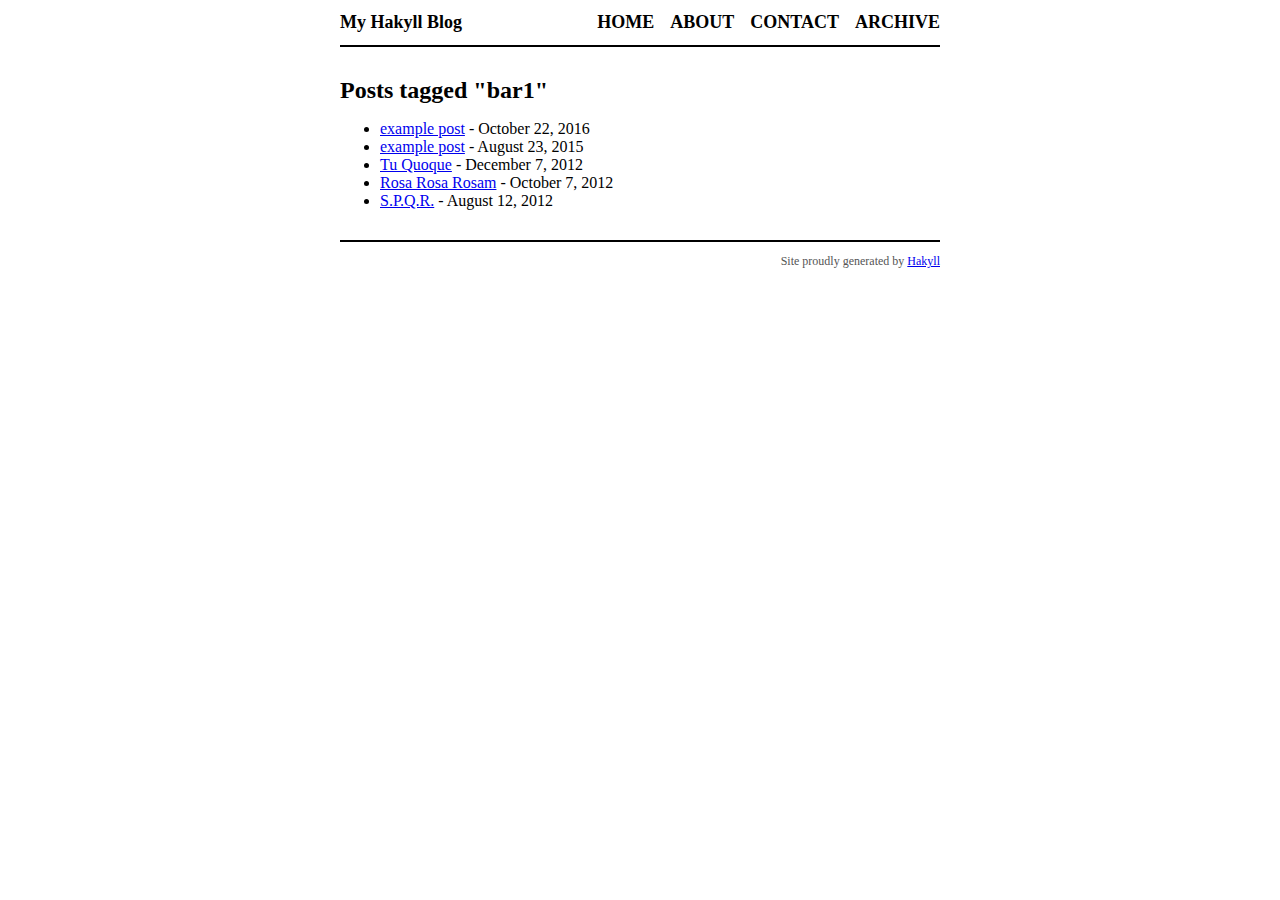
<file: tags/bar1.html>
<?xml version="1.0" encoding="UTF-8" ?>
<!DOCTYPE html PUBLIC "-//W3C//DTD XHTML 1.0 Strict//EN" "http://www.w3.org/TR/xhtml1/DTD/xhtml1-strict.dtd">
<html xmlns="http://www.w3.org/1999/xhtml" xml:lang="en" lang="en">
    <head>
        <meta http-equiv="Content-Type" content="text/html; charset=UTF-8" />
        <title>My Hakyll Blog - Posts tagged "bar1"</title>
        <link rel="stylesheet" type="text/css" href="../css/default.css" />
    </head>
    <body>
        <div id="header">
            <div id="logo">
                <a href="../">My Hakyll Blog</a>
            </div>
            <div id="navigation">
                <a href="../">Home</a>
                <a href="../about.html">About</a>
                <a href="../contact.html">Contact</a>
                <a href="../archive.html">Archive</a>
            </div>
        </div>

        <div id="content">
            <h1>Posts tagged "bar1"</h1>

            <ul>
    
        <li>
            <a href="../posts/2016-10-22-example2.html">example post</a> - October 22, 2016
        </li>
    
        <li>
            <a href="../posts/2015-08-23-example.html">example post</a> - August 23, 2015
        </li>
    
        <li>
            <a href="../posts/2012-12-07-tu-quoque.html">Tu Quoque</a> - December  7, 2012
        </li>
    
        <li>
            <a href="../posts/2012-10-07-rosa-rosa-rosam.html">Rosa Rosa Rosam</a> - October  7, 2012
        </li>
    
        <li>
            <a href="../posts/2012-08-12-spqr.html">S.P.Q.R.</a> - August 12, 2012
        </li>
    
</ul>


        </div>
        <div id="footer">
            Site proudly generated by
            <a href="http://jaspervdj.be/hakyll">Hakyll</a>
        </div>
    </body>
</html>
</file>
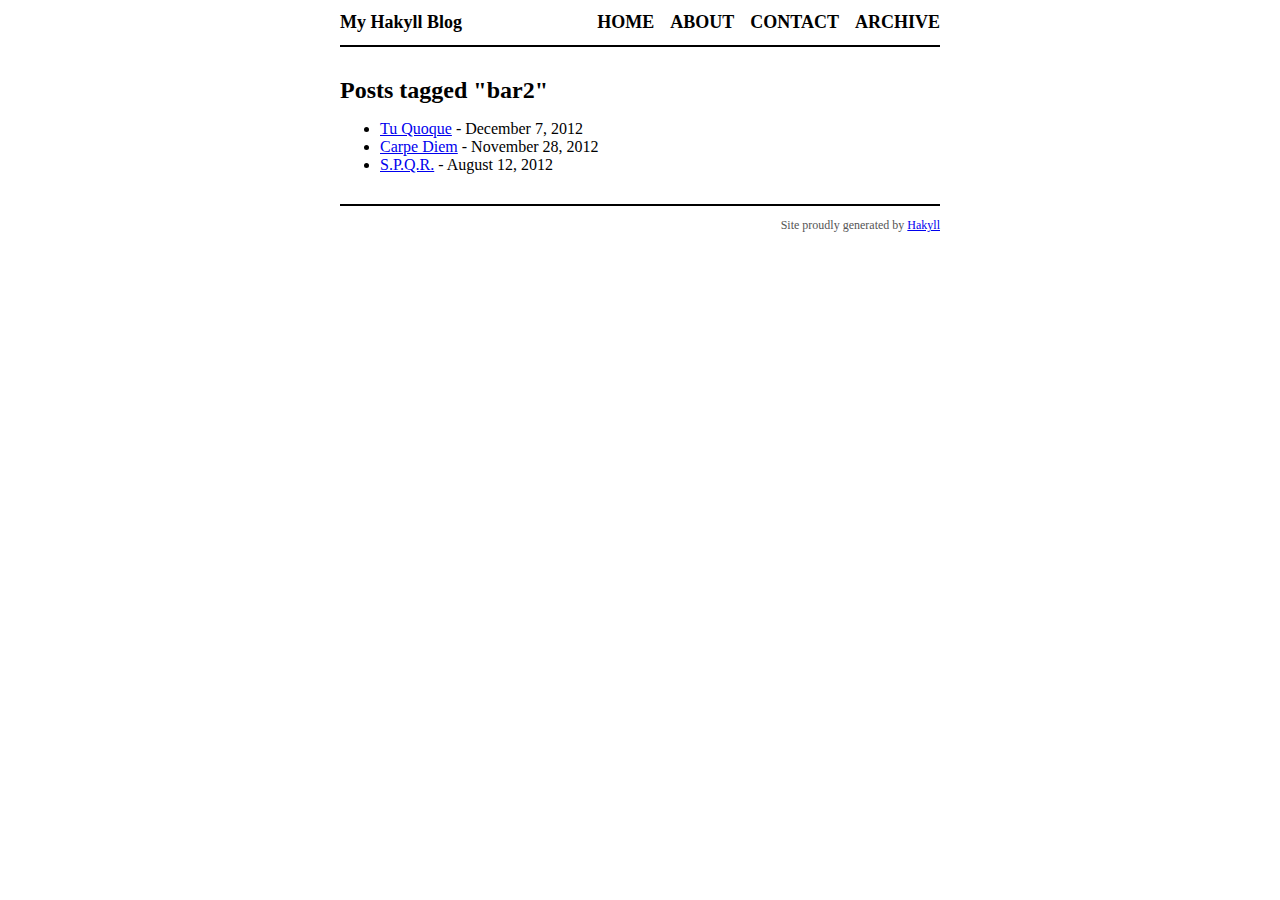
<file: tags/bar2.html>
<?xml version="1.0" encoding="UTF-8" ?>
<!DOCTYPE html PUBLIC "-//W3C//DTD XHTML 1.0 Strict//EN" "http://www.w3.org/TR/xhtml1/DTD/xhtml1-strict.dtd">
<html xmlns="http://www.w3.org/1999/xhtml" xml:lang="en" lang="en">
    <head>
        <meta http-equiv="Content-Type" content="text/html; charset=UTF-8" />
        <title>My Hakyll Blog - Posts tagged "bar2"</title>
        <link rel="stylesheet" type="text/css" href="../css/default.css" />
    </head>
    <body>
        <div id="header">
            <div id="logo">
                <a href="../">My Hakyll Blog</a>
            </div>
            <div id="navigation">
                <a href="../">Home</a>
                <a href="../about.html">About</a>
                <a href="../contact.html">Contact</a>
                <a href="../archive.html">Archive</a>
            </div>
        </div>

        <div id="content">
            <h1>Posts tagged "bar2"</h1>

            <ul>
    
        <li>
            <a href="../posts/2012-12-07-tu-quoque.html">Tu Quoque</a> - December  7, 2012
        </li>
    
        <li>
            <a href="../posts/2012-11-28-carpe-diem.html">Carpe Diem</a> - November 28, 2012
        </li>
    
        <li>
            <a href="../posts/2012-08-12-spqr.html">S.P.Q.R.</a> - August 12, 2012
        </li>
    
</ul>


        </div>
        <div id="footer">
            Site proudly generated by
            <a href="http://jaspervdj.be/hakyll">Hakyll</a>
        </div>
    </body>
</html>
</file>
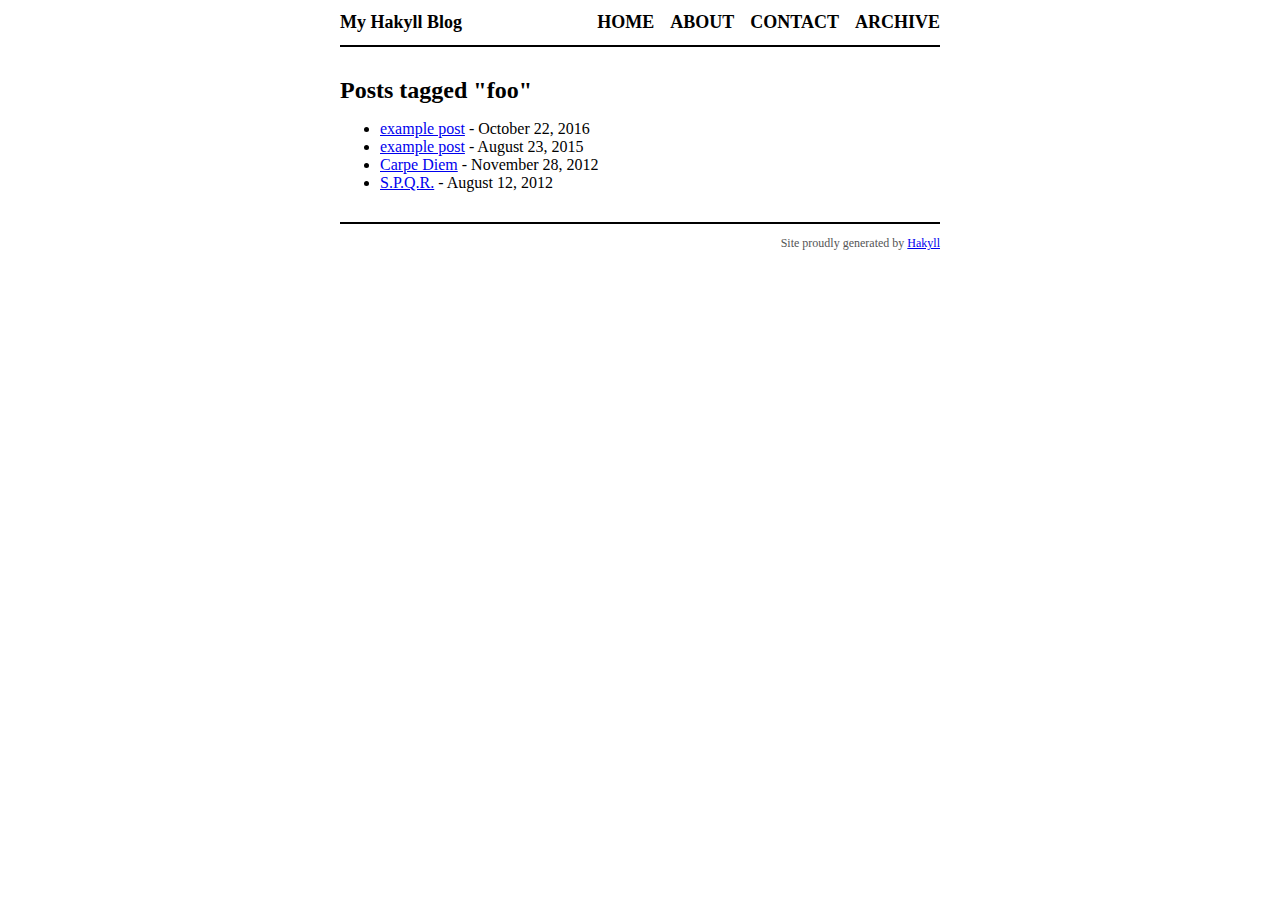
<file: tags/foo.html>
<?xml version="1.0" encoding="UTF-8" ?>
<!DOCTYPE html PUBLIC "-//W3C//DTD XHTML 1.0 Strict//EN" "http://www.w3.org/TR/xhtml1/DTD/xhtml1-strict.dtd">
<html xmlns="http://www.w3.org/1999/xhtml" xml:lang="en" lang="en">
    <head>
        <meta http-equiv="Content-Type" content="text/html; charset=UTF-8" />
        <title>My Hakyll Blog - Posts tagged "foo"</title>
        <link rel="stylesheet" type="text/css" href="../css/default.css" />
    </head>
    <body>
        <div id="header">
            <div id="logo">
                <a href="../">My Hakyll Blog</a>
            </div>
            <div id="navigation">
                <a href="../">Home</a>
                <a href="../about.html">About</a>
                <a href="../contact.html">Contact</a>
                <a href="../archive.html">Archive</a>
            </div>
        </div>

        <div id="content">
            <h1>Posts tagged "foo"</h1>

            <ul>
    
        <li>
            <a href="../posts/2016-10-22-example2.html">example post</a> - October 22, 2016
        </li>
    
        <li>
            <a href="../posts/2015-08-23-example.html">example post</a> - August 23, 2015
        </li>
    
        <li>
            <a href="../posts/2012-11-28-carpe-diem.html">Carpe Diem</a> - November 28, 2012
        </li>
    
        <li>
            <a href="../posts/2012-08-12-spqr.html">S.P.Q.R.</a> - August 12, 2012
        </li>
    
</ul>


        </div>
        <div id="footer">
            Site proudly generated by
            <a href="http://jaspervdj.be/hakyll">Hakyll</a>
        </div>
    </body>
</html>
</file>
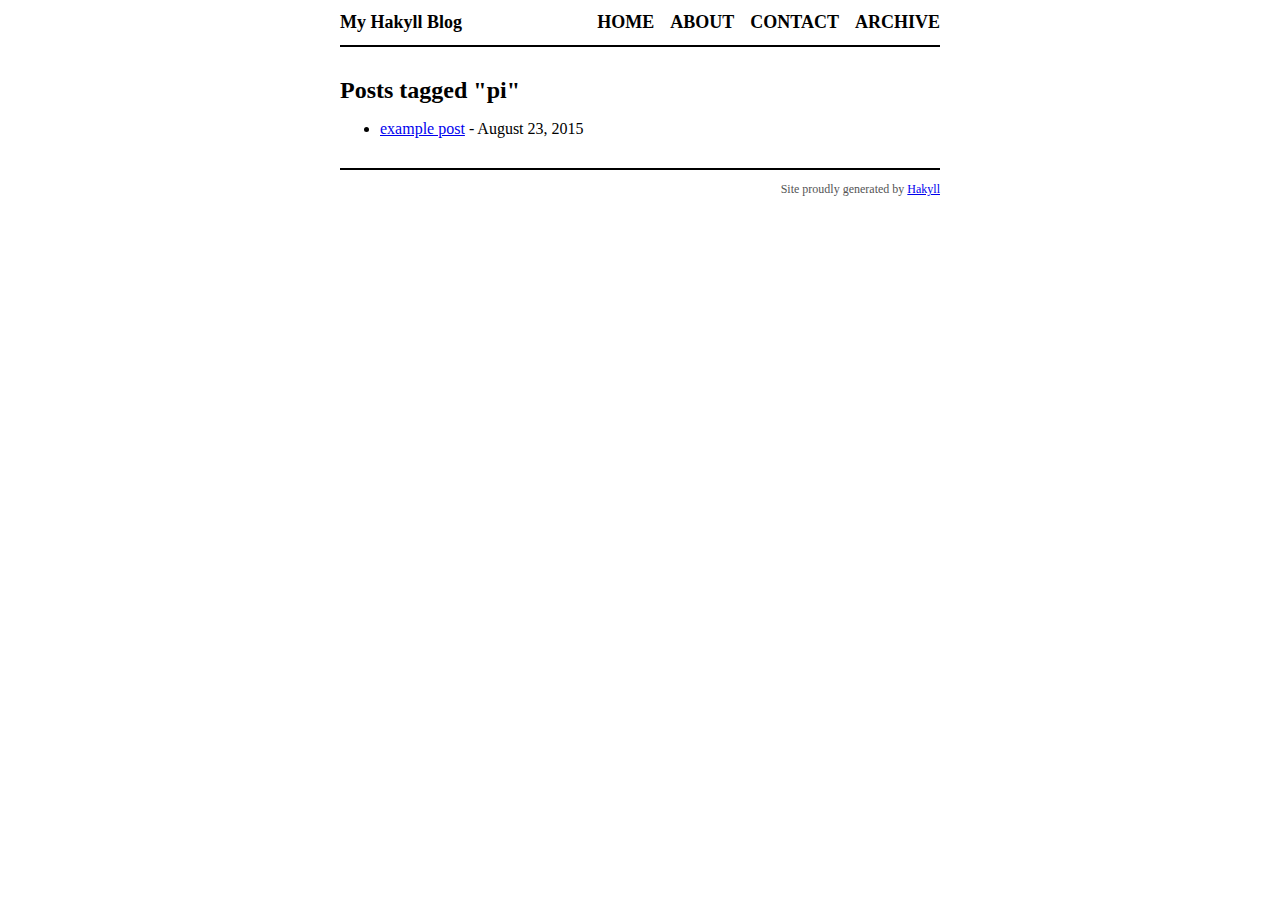
<file: tags/pi.html>
<?xml version="1.0" encoding="UTF-8" ?>
<!DOCTYPE html PUBLIC "-//W3C//DTD XHTML 1.0 Strict//EN" "http://www.w3.org/TR/xhtml1/DTD/xhtml1-strict.dtd">
<html xmlns="http://www.w3.org/1999/xhtml" xml:lang="en" lang="en">
    <head>
        <meta http-equiv="Content-Type" content="text/html; charset=UTF-8" />
        <title>My Hakyll Blog - Posts tagged "pi"</title>
        <link rel="stylesheet" type="text/css" href="../css/default.css" />
    </head>
    <body>
        <div id="header">
            <div id="logo">
                <a href="../">My Hakyll Blog</a>
            </div>
            <div id="navigation">
                <a href="../">Home</a>
                <a href="../about.html">About</a>
                <a href="../contact.html">Contact</a>
                <a href="../archive.html">Archive</a>
            </div>
        </div>

        <div id="content">
            <h1>Posts tagged "pi"</h1>

            <ul>
    
        <li>
            <a href="../posts/2015-08-23-example.html">example post</a> - August 23, 2015
        </li>
    
</ul>


        </div>
        <div id="footer">
            Site proudly generated by
            <a href="http://jaspervdj.be/hakyll">Hakyll</a>
        </div>
    </body>
</html>
</file>
<file: css/default.css>
body{color:black;font-size:16px;margin:0px auto 0px auto;width:600px}div#header{border-bottom:2px solid black;margin-bottom:30px;padding:12px 0px 12px 0px}div#logo a{color:black;float:left;font-size:18px;font-weight:bold;text-decoration:none}div#header #navigation{text-align:right}div#header #navigation a{color:black;font-size:18px;font-weight:bold;margin-left:12px;text-decoration:none;text-transform:uppercase}div#footer{border-top:solid 2px black;color:#555;font-size:12px;margin-top:30px;padding:12px 0px 12px 0px;text-align:right}h1{font-size:24px}h2{font-size:20px}div.info{color:#555;font-size:14px;font-style:italic}
</file>
